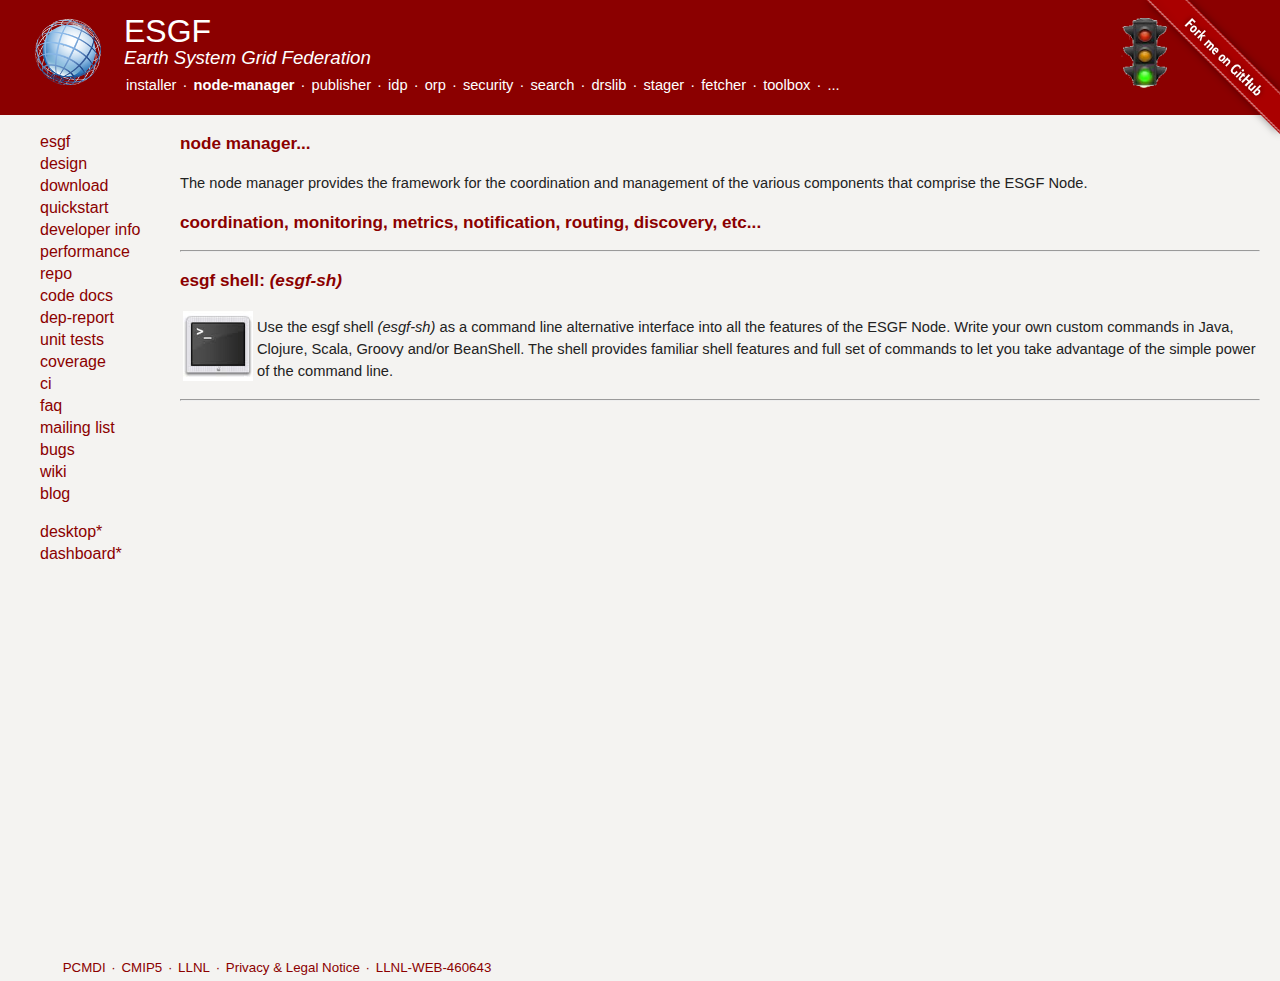
<file: index.html>
<!DOCTYPE HTML PUBLIC "-//W3C//DTD HTML 4.01//EN" "http://www.w3.org/TR/html4/strict.dtd">
<html>
  <head>
    <title>ESGF: node-manager</title>
    <!-- the syle sheet link  -->
    <link rel='stylesheet' href='styles.css' type='text/css'>
    <!-- favorite icon - needs to have the http://full_path link  -->
    <link rel="icon" type="image/png" href="images/esgf-favicon.png">
    
    <!-- keywords for search  engines  -->
    <!-- keywords for search  engines  -->
    <meta name="keywords" content="earth systems grid, go-essp, esg, esgf, distributed computing, distributed storage, climate science">
    <meta name="description" content="A distributed database for structured data.">
    <meta http-equiv='Content-Type' content='text/html;charset=utf-8'> 
  </head>
  
  <!-- the page code starts here -->    
  <body>
    <div >  <!-- body -->    
<a href="https://github.com/ESGF/esgf-node-manager"><img style="position:absolute;top:0;right:0;border:0;" width="149" height="149" src="images/forkme.png" alt="Fork me on GitHub"></a>
      <!-- header starts here -->
      <div id="header" style="overflow: hidden">
        <!-- image floats tot the right -->
        <div style='float: right; margin-right: 100px'> 
	  <img src='images/logo.png' width="70" height="70" >	 
        </div>

        <div id='logo' style='float: left; margin-right: 20px; margin-left: -10px'> 
          <a href="http://esgf.org/"><img src='images/esgf-logo.png' width="70" height="70" border="0"></a>
        </div>
	
	<div>  <!-- inside header -->   
	  <div class="title">ESGF</div>
	  <div class="subtitle">Earth System Grid Federation</div>
          <!-- projects top navigation -->  
	  <div class="projects">  <!-- projects -->   
            <a href="http://esgf.org/esgf-installer/">installer</a> &middot;
            <a href="http://esgf.org/esgf-node-manager/"><b>node-manager</b></a> &middot;
	    <a href="http://esgf.org/esg-publisher/">publisher</a> &middot;
	    <a href="http://esgf.org/esgf-idp/">idp</a> &middot;
	    <a href="http://esgf.org/esg-orp/">orp</a> &middot;
	    <a href="http://esgf.org/esgf-security/">security</a> &middot;
	    <a href="http://esgf.org/esg-search/">search</a> &middot; 
	    <!-- <a href="http://esgf.org/esg-script-gen/">script-gen</a> &middot; -->
	    <a href="http://esgf.org/esgf-drslib/">drslib</a> &middot;
	    <a href="http://esgf.org/esgf-stager/">stager</a> &middot;
	    <a href="http://esgf.org/esgf-fetcher/">fetcher</a> &middot;
	    <a href="http://esgf.org/esgf-toolbox/">toolbox</a> &middot;
	    <a href="http://esgf.org/projects.html">...</a>
          </div> <!-- projects -->    
	  
        </div>  <!-- inside header -->
      </div>  <!-- header -->
      
      <!-- left side navigation bar starts here -->
      <div class="lsidebar">  <!-- lsidebar -->
	<ul>
	  <li>   <a href="http://esgf.org/">esgf</a> </li>
          <li>   <a href="design.html">design</a> </li>
          <li>   <a href="">download</a> </li>
          <li>   <a href="quickstart.html">quickstart</a>  </li>
          <li>   <a href="developer.html">developer&nbsp;info</a> </li>
          <li>   <a href="performance.html">performance</a> </li>
          <li>   <a href="https://github.com/esgf/esgf-node-manager">repo</a> </li>
          <li>   <a href="http://devel.esgf.org/esgf-node-manager/docs-generated/javadocs/">code docs</a> </li>
          <li>   <a href="http://devel.esgf.org/esgf-node-manager/docs-generated/dep-reports/org.esgf-esgf-node-manager-default.html">dep-report</a> </li>
          <li>   <a href="http://devel.esgf.org/esgf-node-manager/docs-generated/test-reports/">unit tests</a> </li>
          <li>   <a href="http://devel.esgf.org/esgf-node-manager/docs-generated/coverage-reports/">coverage</a> </li>
          <li>   <a href="http://esgf-node2.llnl.gov/jenkins/job/esgf-node-manager/">ci</a> </li>
          <li>   <a href="faq.html">faq</a> </li>
          <li>   <a href="mailing_list.html">mailing list</a> </li>
          <li>   <a href="https://github.com/esgf/esgf-node-manager/issues">bugs</a>  </li>
          <li>   <a href="http://github.com/esgf/esgf-node-manager/wiki">wiki</a>   </li>
	  <li>   <a href="http://esgf.org/blog" target="_blank">blog</a> </li>
          <p>
          <li>   <a href="http://esgf.org/esgf-desktop/">desktop*</a> </li>
          <li>   <a href="http://esgf.org/esgf-dashboard/">dashboard*</a> </li>
        </ul>
        
	
      </div>   <!-- lsidebar -->
      
      <!-- main text comes here -->
      <div class='content'>
	
	<!-- make titles to be <h3> tags -->
	<h3>node manager...</h3>
	The node manager provides the framework for the coordination
	and management of the various components that comprise the ESGF Node.
	<h3>coordination, monitoring, metrics, notification, routing, discovery, etc...</h3>
        
        <hr>
        <h3><a href="esgf-sh/index.html">esgf shell: <i>(esgf-sh)</i></a></h3>
        <table>
          <tr>
            <td><a href="esgf-sh/index.html"><img src="images/shell.jpg" height="70" border="0"></a></td>
            <td>Use the esgf shell <i>(esgf-sh)</i> as a command line
              alternative interface into all the features of the ESGF
              Node.  Write your own custom commands in Java, Clojure,
              Scala, Groovy and/or BeanShell.  The shell provides
              familiar shell features and full set of commands to let
              you take advantage of the simple power of the command line.
          <tr>
        </table>
        <hr>

	
      </div> <!-- content -->
      
      <br class="clearfloat" />
      <!-- footer section here -->
      <div id="footer"> 
	<div >  
	  <div class="projects"> 
	    <a href="http://www-pcmdi.llnl.gov" target="_other">PCMDI</a> &middot;
	    <a href="http://cmip-pcmdi.llnl.gov/cmip5/" target="_other">CMIP5</a> &middot; 
	    <a href="http://www.llnl.gov" target="_other">LLNL</a> &middot;
            <a href="https://www.llnl.gov/disclaimer.html" target="_other">Privacy &amp; Legal Notice</a> &middot;
            <a  > LLNL-WEB-460643 &nbsp;&nbsp;&nbsp; </a &middot;></div>
	</div>
      </div>    <!-- footer -->      
      
    </div> <!-- body -->    
  </body>
</html>
</file>
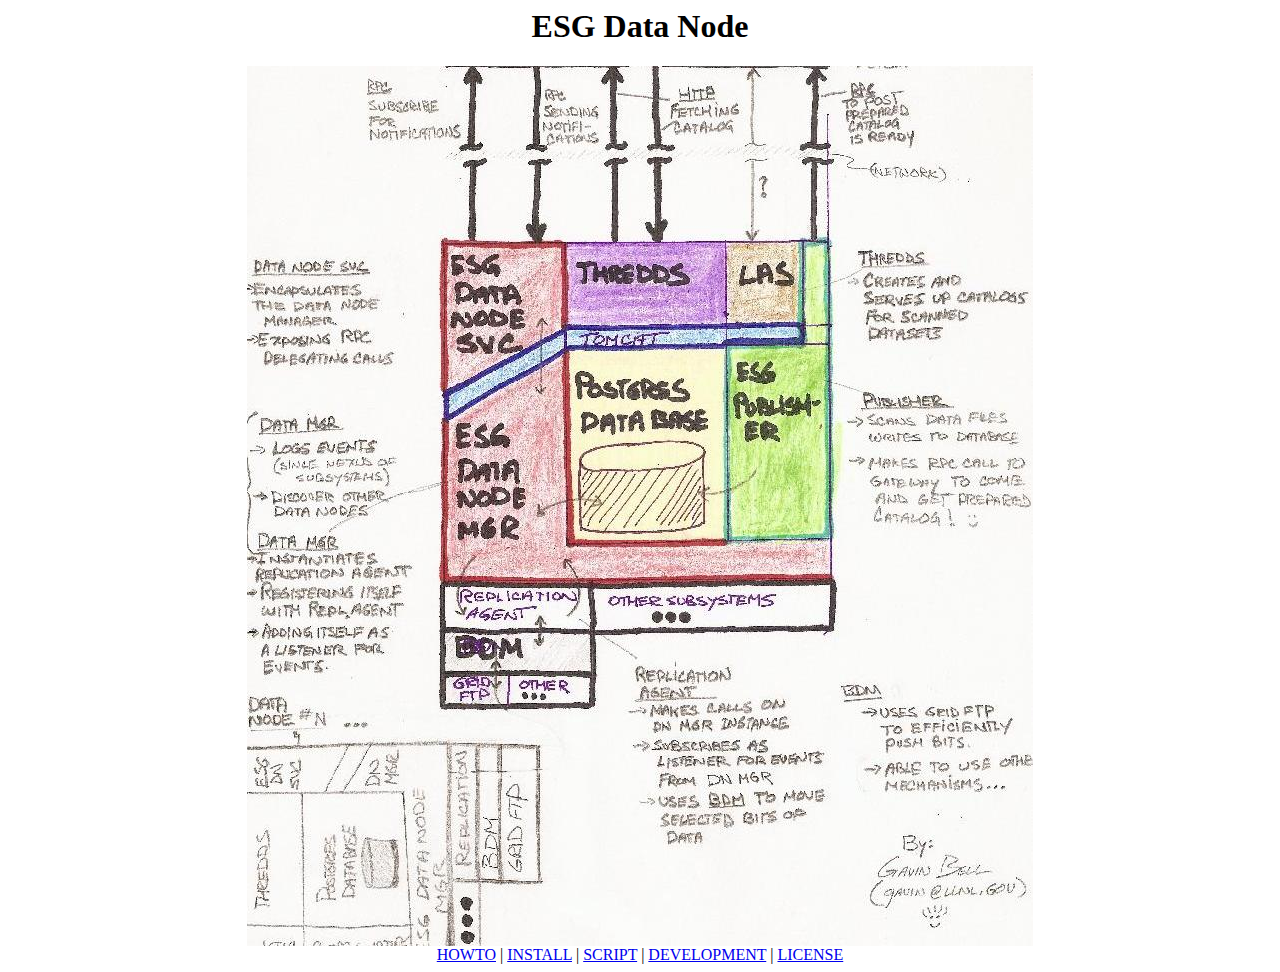
<file: web/index.html>
<!--
/***************************************************************************
*                                                                          *
*  Organization: Lawrence Livermore National Lab (LLNL)                    *
*   Directorate: Computation                                               *
*    Department: Computing Applications and Research                       *
*      Division: S&T Global Security                                       *
*        Matrix: Atmospheric, Earth and Energy Division                    *
*       Program: PCMDI                                                     *
*       Project: Earth Systems Grid (ESG) Data Node Software Stack         *
*  First Author: Gavin M. Bell (gavin@llnl.gov)                            *
*                                                                          *
****************************************************************************
*                                                                          *
*   Copyright (c) 2009, Lawrence Livermore National Security, LLC.         *
*   Produced at the Lawrence Livermore National Laboratory                 *
*   Written by: Gavin M. Bell (gavin@llnl.gov)                             *
*   LLNL-CODE-420962                                                       *
*                                                                          *
*   All rights reserved. This file is part of the:                         *
*   Earth System Grid (ESG) Data Node Software Stack, Version 1.0          *
*                                                                          *
*   For details, see http://esg-repo.llnl.gov/esg-node/                    *
*   Please also read this link                                             *
*    http://esg-repo.llnl.gov/LICENSE                                      *
*                                                                          *
*   * Redistribution and use in source and binary forms, with or           *
*   without modification, are permitted provided that the following        *
*   conditions are met:                                                    *
*                                                                          *
*   * Redistributions of source code must retain the above copyright       *
*   notice, this list of conditions and the disclaimer below.              *
*                                                                          *
*   * Redistributions in binary form must reproduce the above copyright    *
*   notice, this list of conditions and the disclaimer (as noted below)    *
*   in the documentation and/or other materials provided with the          *
*   distribution.                                                          *
*                                                                          *
*   Neither the name of the LLNS/LLNL nor the names of its contributors    *
*   may be used to endorse or promote products derived from this           *
*   software without specific prior written permission.                    *
*                                                                          *
*   THIS SOFTWARE IS PROVIDED BY THE COPYRIGHT HOLDERS AND CONTRIBUTORS    *
*   "AS IS" AND ANY EXPRESS OR IMPLIED WARRANTIES, INCLUDING, BUT NOT      *
*   LIMITED TO, THE IMPLIED WARRANTIES OF MERCHANTABILITY AND FITNESS      *
*   FOR A PARTICULAR PURPOSE ARE DISCLAIMED. IN NO EVENT SHALL LAWRENCE    *
*   LIVERMORE NATIONAL SECURITY, LLC, THE U.S. DEPARTMENT OF ENERGY OR     *
*   CONTRIBUTORS BE LIABLE FOR ANY DIRECT, INDIRECT, INCIDENTAL,           *
*   SPECIAL, EXEMPLARY, OR CONSEQUENTIAL DAMAGES (INCLUDING, BUT NOT       *
*   LIMITED TO, PROCUREMENT OF SUBSTITUTE GOODS OR SERVICES; LOSS OF       *
*   USE, DATA, OR PROFITS; OR BUSINESS INTERRUPTION) HOWEVER CAUSED AND    *
*   ON ANY THEORY OF LIABILITY, WHETHER IN CONTRACT, STRICT LIABILITY,     *
*   OR TORT (INCLUDING NEGLIGENCE OR OTHERWISE) ARISING IN ANY WAY OUT     *
*   OF THE USE OF THIS SOFTWARE, EVEN IF ADVISED OF THE POSSIBILITY OF     *
*   SUCH DAMAGE.                                                           *
*                                                                          *
***************************************************************************/
-->
<html>
  <head>
  </head>
  <body>
    <center>
    <h1>ESG Data Node</h1>
    <a href="pics/Lolas_DataNode.jpg" style="border-style: none">
	<img src=pics/Lolas_DataNode_med.jpg>
    </a>
    <br>
    <a href="http://rainbow.llnl.gov/dist/esg-node/HOWTO">HOWTO</a>
    |
    <a href="http://rainbow.llnl.gov/dist/esg-node/INSTALL">INSTALL</a>
    |
    <a href="http://rainbow.llnl.gov/dist/esg-node/esg-update">SCRIPT</a>
    |
    <a href="http://rainbow.llnl.gov/dist/esg-node/HOWTO">DEVELOPMENT</a>
    |
    <a href="http://rainbow.llnl.gov/dist/esg-node/LICENSE">LICENSE</a>
    </center>

  </body>

</html>
</file>
<file: styles.css>
html, body{
	font-family:Arial,sans-serif;
	margin: 0px;
	padding: 0px;
	background-color: #f4f3f1;
	color: #222;
	line-height: 150%;
	font-size: 11pt; 
}
code, pre {
	font: 1em/normal "courier new", courier, monospace;
}
h1, h2, h3, h4 {
  color: #8b0000;
}
a {
	color: #8b0000;
	text-decoration: none;
}
#header {
	xmargin: 3em -2em 1em 0;
	padding: 1.2em 0 1.2em 3em;
	border-width: 0px;
	background-color: #8b0000;
	/*background-color: #369;*/
	xwidth: 80%;
	min-width: 900px;
}
.title {
	color: white;
	font-size: 24pt;
	margin: 2px;
}
.subtitle, .projects, .projects a {
	color: white;
	font-size: 14pt;
	font-style: italic;
	margin: 2px;
	line-height: 1.5;
}
.projects, .projects a {
	font-style: normal;
	font-size: 11pt;
}
.lsidebar {
	float: left;
	font-size: 12pt;
	color: #8b0000;
	width: 150px;
}
.lsidebar li {
	list-style-type: none;
}
.lsidebar li a {
	text-decoration: none;
	color: #8b0000;
}
.lsidebar li a:hover {
	text-decoration: underline;
	color: #F33;
}
.lsidebar li a:focus {
	text-decoration: underline;
	color: #F33;
}
.lsidebar li a:active {
	text-decoration: underline;
	color: #F33;
}
.lsidebar li.missing {
        text-decoration: none;
	color: #8b8888;
}

.content {
	/*width: 700px;*/
	margin-left: 180px;
	margin-right: 20px;
	xpadding: 10px;
	min-height: 800px;
}
.numeric {
  text-align: right;
}
.data-table {
  border: 1px solid #a9a9a9;
  border-collapse: collapse;
}
.data-table td, .data-table th {
  border: 1px solid #888;
  padding: 2px;
}
.data-table th {
  background-color: #ccc;
  font-weight: bold;
}
.advert-message {
  border: 3px solid #8b0000;
  padding: 15px;
}
a:hover {
	color: #F33;
	text-decoration: underline;
}
#footer {
	/*xmargin: 3em -2em 1em 0;*/
	padding: 0.1em 0 0.1em 4em;
	border-width: 0px;
	/*background-color: #8b0000;*/
	/*background-color: #369;*/
/*	xwidth: 80%;*/
	min-width: 900px;
} 
#footer .projects {
	font-style: normal;
	font-size: 10pt;
	color: white;
}
#header a:hover, #footer a:hover {
	color: #F66;
	text-decoration: underline;
}
#footer .projects , #footer  a {
	font-style: normal;
	font-size: 10pt;
	color: #8b0000;
}

#logo a {
	/*text-decoration:none;
	border:none;
	list-style:none;*/
	outline:none;
}
</file>
